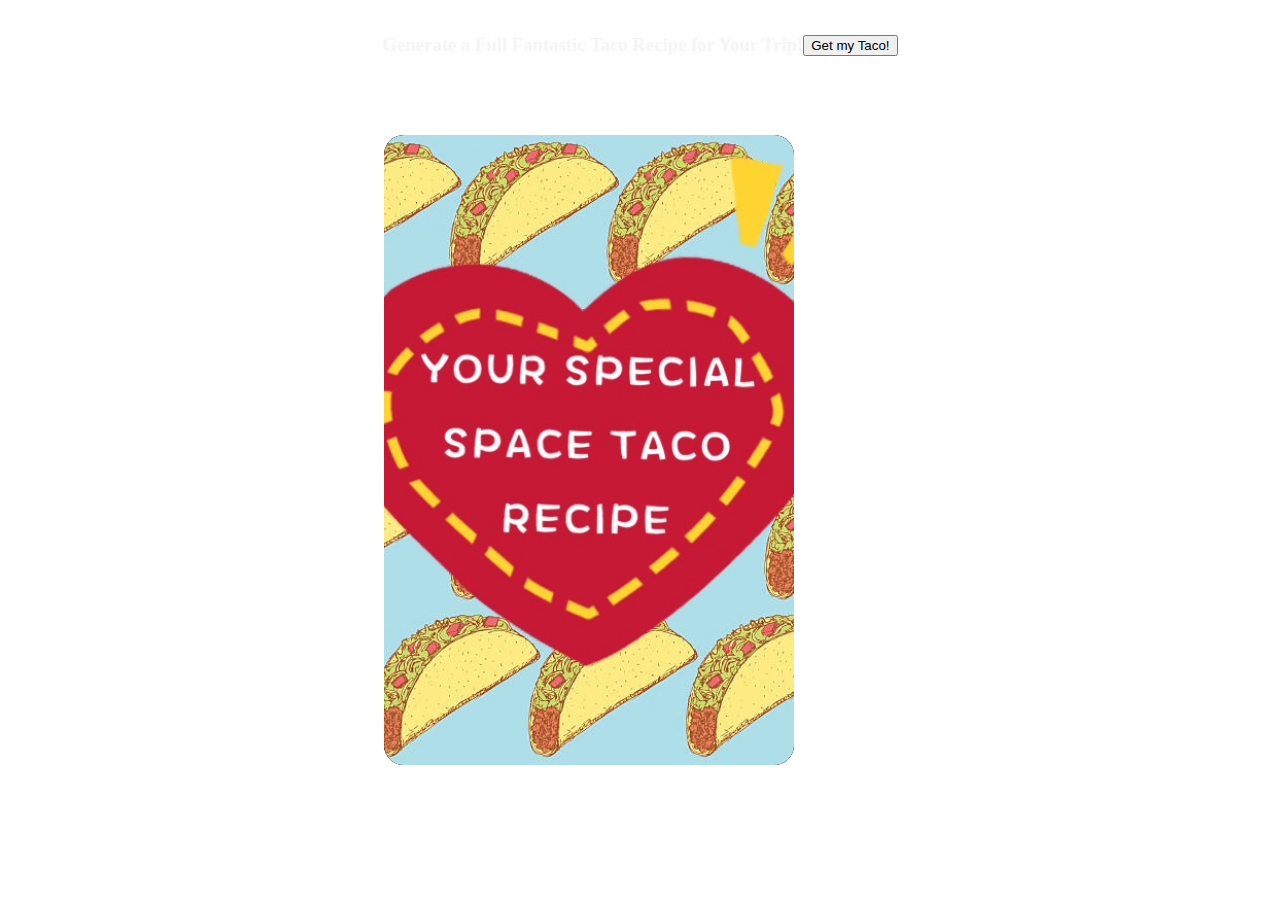
<file: index.html>
<!DOCTYPE html>
<html lang="en">

<head>
  <meta charset="UTF-8">
  <meta name="viewport" content="width=device-width, initial-scale=1.0">
  <meta http-equiv="X-UA-Compatible" content="ie=edge">
  <title>Space Travel</title>
  <link href="https://fonts.googleapis.com/css?family=Quicksand&display=swap" rel="stylesheet">
  <link href="https://fonts.googleapis.com/css?family=Lilita+One&display=swap" rel="stylesheet">
  <link rel="stylesheet" href="style.css">
  <script src="https://code.jquery.com/jquery-3.4.1.min.js"
    integrity="sha256-CSXorXvZcTkaix6Yvo6HppcZGetbYMGWSFlBw8HfCJo=" crossorigin="anonymous"></script>
  <script src="api.js"></script>
  <script src="destination.js"></script>
  <script src="transportation.js"></script>
  <script src="entertainment.js"></script>
  <script src="ModalOOP.js"></script>
  <script src="main.js"></script>
</head>

<body>
  <!-- <div id="andrew" class="temporary_container"></div> -->
  <!-- <div id="yun" class="temporary_container"></div> -->
  <!-- <div id="weilin" class="temporary_container"> -->
    <div class="taco-selection">
      <h3>Generate a Full Fantastic Taco Recipe for Your Trip!</h3>
      <button id="taco-generator">Get my Taco!</button>
    </div>
    <div class="taco-recipe">
      <div class="book">
        <div class="cover">
          <img src="./assets-for-taco/taco-book.jpeg" alt="taco-cover">
        </div>
        <div class="details">
        </div>
        <div class="recipe">
        </div>
      </div>
    </div>
</body>

</html>
</file>
<file: style.css>
body {
  display: flex;
  flex-wrap: wrap;
  height: 100vh;
  margin: 0;
}
body * {
  box-sizing: border-box;
  display: flex;
}
.temporary_container,
.wholeContainer {
  height: 100%;
  width: 100%;
  border: solid black 1px;
}
.modalTextContainer,
#distanceDisplay,
.introductionModal,
.sideContainer
{
  justify-content: center;
}
.introductionModal,
.formContainer,
.options,
.sideContainer {
  flex-direction: column;
}
.introductionModal,
.wholeContainer,
.formContainer,
.options,
.book .details,
.book .recipe,
.sideContainer
{
  text-align: center;
}
.destinations,
.select_hide {
  display: none;
}
#distanceDisplay,
#temperatureDisplay,
#massDisplay {
  margin: 20px auto;
  font-family: 'Quicksand',sans-serif;
  color: snow;
}
/* css for modal */
.introductionModal {
  height: 100%;
  widtH: 100%;
  position: relative;
  border: 1px solid black;
}
.triggerButton {
  background-color: salmon;
  cursor: pointer;
  margin: 50px auto;
  padding: 10px;
  font-family: 'Quicksand', sans-serif;
  font-style: oblique;
  font-size: 20px;
  border-radius: 25%;
  opacity: 0.6;
}
.triggerButton:hover {
  opacity: 1;
}
/* @keyframes flyText {
  0% {
    font-size: 12px;
  }
  100% {
    font-size: 100px;
  }
}
.fly1,
.fly2,
.fly3,
.fly4 {
} */
.fly {
  position: absolute;
  color: snow;
  /* animation-name: flyText;
  animation-duration: 2s;
  animation-delay: 2s; */
}

/* css for Andrew's container stuff */
.formContainer {
  position: relative;
  cursor: pointer;
  height: 97%;
  width: 50%;
  margin: 0 20px;
}
/*
.destinations points to original select-drop-down menu
.select-hide points to drop-down menu;
*/
.selectContainer {
  background-color: sandybrown;
  margin: 30px auto;
  padding: 20px;
}
.selectContainer:hover {
  background-color: rgb(220, 124, 6);
}
/* .options target the options container */
.options {
  height: 100%;
  overflow-y: scroll;
  text-align: center;
}
.option_divs {
  padding: 10px;
  border: 1px solid black;
  border-top: none;
  background-color: steelblue;
}
.option_divs:hover {
  background-color: rgb(247, 221, 135);
}
.sideContainer {
  width: 50%;
  height: 90%;
  justify-content: space-between;
  align-content: center;
}
.imageContainer {
  width: 100%;
  height: 50%;
  position: relative;
}
@keyframes imageAnimation {
  0% {
    opacity: 1;
  }
  50% {
    opacity: 0;
  }
  100% {
    opacity: 1;
  }
}
.sideImage {
  width: 100%;
  height: 100%;
  position: absolute;
  animation-name: imageAnimation;
  animation-duration: 5s;
  animation-iteration-count: infinite;
}
.confirm_destination_button {
  display: inline-block;
  padding: 20px 40px;
  background-color: skyblue;
  opacity: 0.6;
  margin: auto;
}
.confirm_destination_button:hover {
  opacity: 1;
}

/* css for others */
#taco-container{
  font-family: 'Quicksand', sans-serif;
  display: flex;
  flex-wrap: wrap;
  position: relative;
  height: 100%;
  width: 100%;
}

#backgroundVideo{
  position: fixed;
  width: 100vw;
  height: 100%;
  object-fit: cover;
  z-index: -1;
}

.taco-selection{
  color: whitesmoke;
  height: 10%;
    width: 100%;
    display: flex;
    text-align: center;
    align-items: center;
    justify-content: center;
}

.taco-selection > img{
  height: 100%;
}

.taco-selection > img:hover{
  height: 130%;
  transition-duration: 0.5s;
}
.taco-recipe{
  color: salmon;
  position: absolute;
  top: 50%;
  left: 50%;
  transform: translate(-50%, -50%);
  height: 70%;
  width: 40%;
}
.book{
  position: relative;
  width: 80%;
  height: 100%;
  transform-style: preserve-3d;
  transform: perspective(2000px)
}

.book .cover{
  position: relative;
  width: 100%;
  height: 100%;
  transform-origin: left;
  z-index: 1;
  transition: 1s;
}

.cover-rotate{
  transform: rotateY(-135deg);
}

.cover > img{
  border-radius: 20px;
  position: absolute;
  top: 0;
  left: 0;
  object-fit: cover;
  height: 100%;
  width: 100%;
}

.book .details{
  color: aquamarine;
  border-radius: 20px;
  position: absolute;
  top: 0;
  left: 0;
  height: 100%;
  width: 100%;
  text-align: center;
  background-image: url('assets-for-taco/details.jpg');
  background-size: cover;
  transform-origin: right;
  transition: 1s;
}

.details-rotate{
  transform: rotateY(135deg);
}

.book .recipe{
  overflow-y: scroll;
  position: absolute;
  top: 0;
  left: 0;
  height: 100%;
  width: 100%;
  z-index: -1;
  border-radius: 20px;
  background-image: url('assets-for-taco/recipe.jpg');
}

.taco-amount{
    height: 10%;
    position: relative;
    width: 100%;
    color: pink;
    top: 37%;
    display: flex;
    justify-content: center;
}

/*rocket stuff below*/
.transportation_page_container {
  width: 100%;
  height: 100%;
  flex-wrap: wrap;
  overflow: hidden;
}
.transportation_page_container *, .transportation_rocket_image_container2 * {
  font-family: 'Quicksand', sans-serif;
  color: ghostwhite;
}
.transportation_title_container {
  width: 100%;
  height: 10%;
}
.transportation_title_container * {
  margin: auto;
  font-size: 3em;
  text-shadow: black 1px 1px;
}
.trainsportation_rocket_container {
  width: 46%;
  height: 40%;
  background-color: rgba(95, 158, 160, 0.3);
  margin: 2%;
  border-radius: 5px;
}
.transportation_rocket_image_container {
  width: 80%;
  padding: 2%;
}
.transportation_rocket_image_container2 {
  width: 100%;
  height: 100%;
  background-size: cover;
  flex-direction: column;
  color: ghostwhite;
  text-shadow: black 1px 1px 1px;
  margin: auto;
}
.transportation_rocket_info_content_container {
  height: 80%;
  width: 50%;
  flex-wrap: wrap;
  padding: 1%;
  background-color: rgba(95, 158, 160, 0.6);
  margin: 2%;
  border-radius: 5px;
}
.transportation_rocket_info_content_container > div:nth-child(2) {
  flex-wrap: wrap;
}
.transportation_rocket_name_container {
  width: 10%;
  writing-mode: vertical-rl;
  text-orientation: mixed;
  padding: 10%;
}
.transportation_rocket_image_container > * {
  width: 100%;
  border-radius: 5px;
}
.transportation_rocket_text_container {
  width: 40%;
  height: 90%;
  flex-wrap: wrap;
}
.transportation_rocket_time_container {
  width: 100%;
  height: 80%;
}
.transportation_rocket_time_container * {
  flex-wrap: wrap;
}
.transportation_rocket_button_container {
  width: 100%;
  height: 20%;
}
.innerRocketInfoText {
  width: 100%;
  height: 20%;
}
.transportation_rocket_image_container2 button {
  margin: auto;
  border-radius: 5px;
  color: black;
}
/*rocket stuff above*/
</file>
